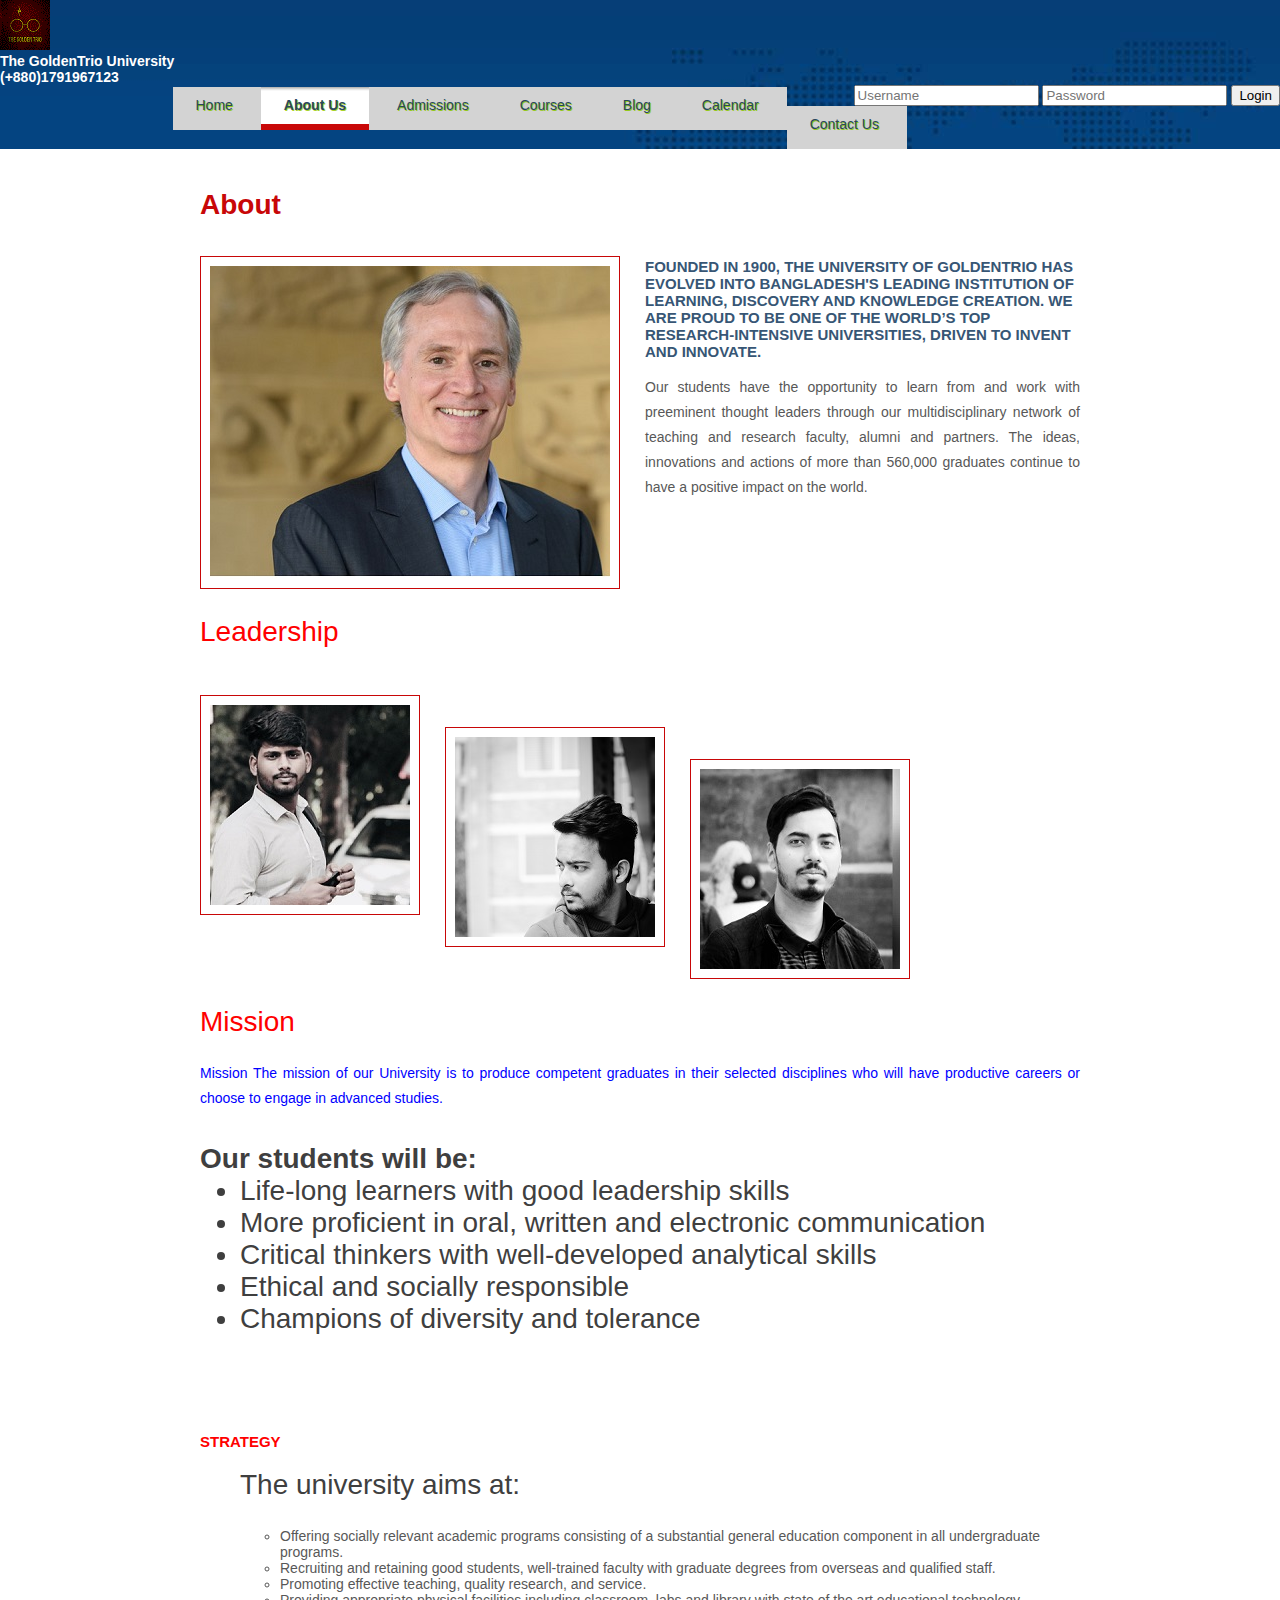
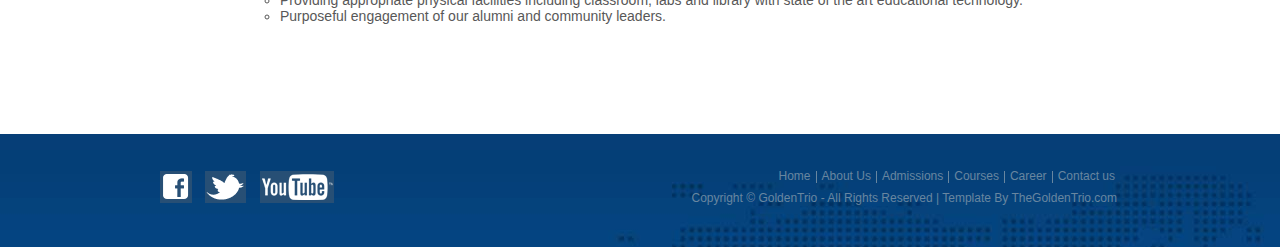
<file: about.html>
<!DOCTYPE html>
<html>
<head>
<title>The Golden Trio University | About</title>
<meta charset="UTF-8" />
<link rel="stylesheet" type="text/css" href="styles/style.css" />

</head>
<body>
<div id="page">
  <div id="header">
  	<div><a href="#"><img src="images/favicon.gif" alt="" /></a></div>
	<span style="color:white"><b>The GoldenTrio University</b> <br />
      <b>(+880)1791967123</b><br /></span>
	  <div class="login-container">
    <form action ="welcome.php" method ="post">
      <input type="text" placeholder="Username" name="username">
      <input type="text" placeholder="Password" name="psw">
      <button type="submit">Login</button>
    </form>
  </div>
    <ul>
      <li><a href="index.html">Home</a></li>
      <li class="current"><a href="about.html">About Us</a></li>
      <li><a href="admissions.html">Admissions</a></li>
      <li><a href="training-courses.html">Courses</a></li>
      <li><a href="blog.html">Blog</a></li>
      <li><a href="school-calendar.html">Calendar</a></li>
      <li><a href="contact-us.html">Contact us</a></li>
    </ul>
  </div>
   <div id="content">
		<div>
			<h3>About</h3>
				<div class="first"> <a href="#"><img src="images/7.jpg" alt="" /></a>
					<h2>Founded in 1900, the University of goldentrio has evolved into bangladesh's leading institution of learning, discovery and knowledge creation. We are proud to be one of the world’s top research-intensive universities, driven to invent and innovate.</h2>
					<p>Our students have the opportunity to learn from and work with preeminent thought leaders through our multidisciplinary network of teaching and research faculty, alumni and partners. The ideas, innovations and actions of more than 560,000 graduates continue to have a positive impact on the world.</p>
				</div>
				<div>
					<h1><p style=color:Red> Leadership</h1></p>
					<div class="first"> <br>
						<a href="#"><img src="images/img1.jpg" alt="" /></a>
						<br>
						<br>
		
						<a href="#"><img src="images/img3.jpg" alt="" /></a>
						<br>
						<br>
						<a href="#"><img src="images/img4.jpg" alt="" /></a><br>
						<p>                   </p>
					</div>
	  
	  
						<div>
						    <h1><p style=color:Red> Mission</p></h1>
							<p style=color:blue>Mission The mission of our University is to produce competent graduates in their selected disciplines who will have productive careers or choose to engage in advanced studies.</p>
							<br>
							<br>
							<p style=color:black>  
								<b><h1>Our students will be:<h1></b>
								<ul>
								  <li>Life-long learners with good leadership skills</li>
								  <li>More proficient in oral, written and electronic communication</li>
								  <li>Critical thinkers with well-developed analytical skills</li>
								  <li>Ethical and socially responsible</li>
								  <li>Champions of diversity and tolerance</li>
								</ul>
							</p>	
						</div>
	  
	  
	  
						<div>
							<h2><p style=color:Red>Strategy</h2></p>
							<p>
							<ul><h1>
							The university aims at:
							</h1><ul>
							<li>Offering socially relevant academic programs consisting of a substantial general education component in all undergraduate programs.</li>
							<li>Recruiting and retaining good students, well-trained faculty with graduate degrees from overseas and qualified staff.</li>
							<li>Promoting effective teaching, quality research, and service.</li>
							<li>Providing appropriate physical facilities including classroom, labs and library with state of the art educational technology.</li>
							<li>Purposeful engagement of our alumni and community leaders.</li>
							</ul></p>
							
						</div>
				</div>
		</div>
	</div>
  <div id="footer">
    <div>
      <div id="connect"> <a href="#"><img src="images/icon-facebook.gif" alt="" /></a> <a href="#"><img src="images/icon-twitter.gif" alt="" /></a> <a href="#"><img src="images/icon-youtube.gif" alt="" /></a> </div>
      <div class="section">
        <ul>
          <li><a href="index.html">Home</a></li>
          <li><a href="about.html">About Us</a></li>
          <li><a href="admissions.html">Admissions</a></li>
          <li><a href="training-courses.html">Courses</a></li>
          <li><a href="career.html">Career</a></li>
          <li class="last"><a href="contact-us.html">Contact us</a></li>
        </ul>
        <p>Copyright &copy; <a href="#">GoldenTrio</a> - All Rights Reserved | Template By <a target="_blank" href="#">TheGoldenTrio.com</a></p>
      </div>
    </div>
  </div>
</div>
</body>
</html>
</file>
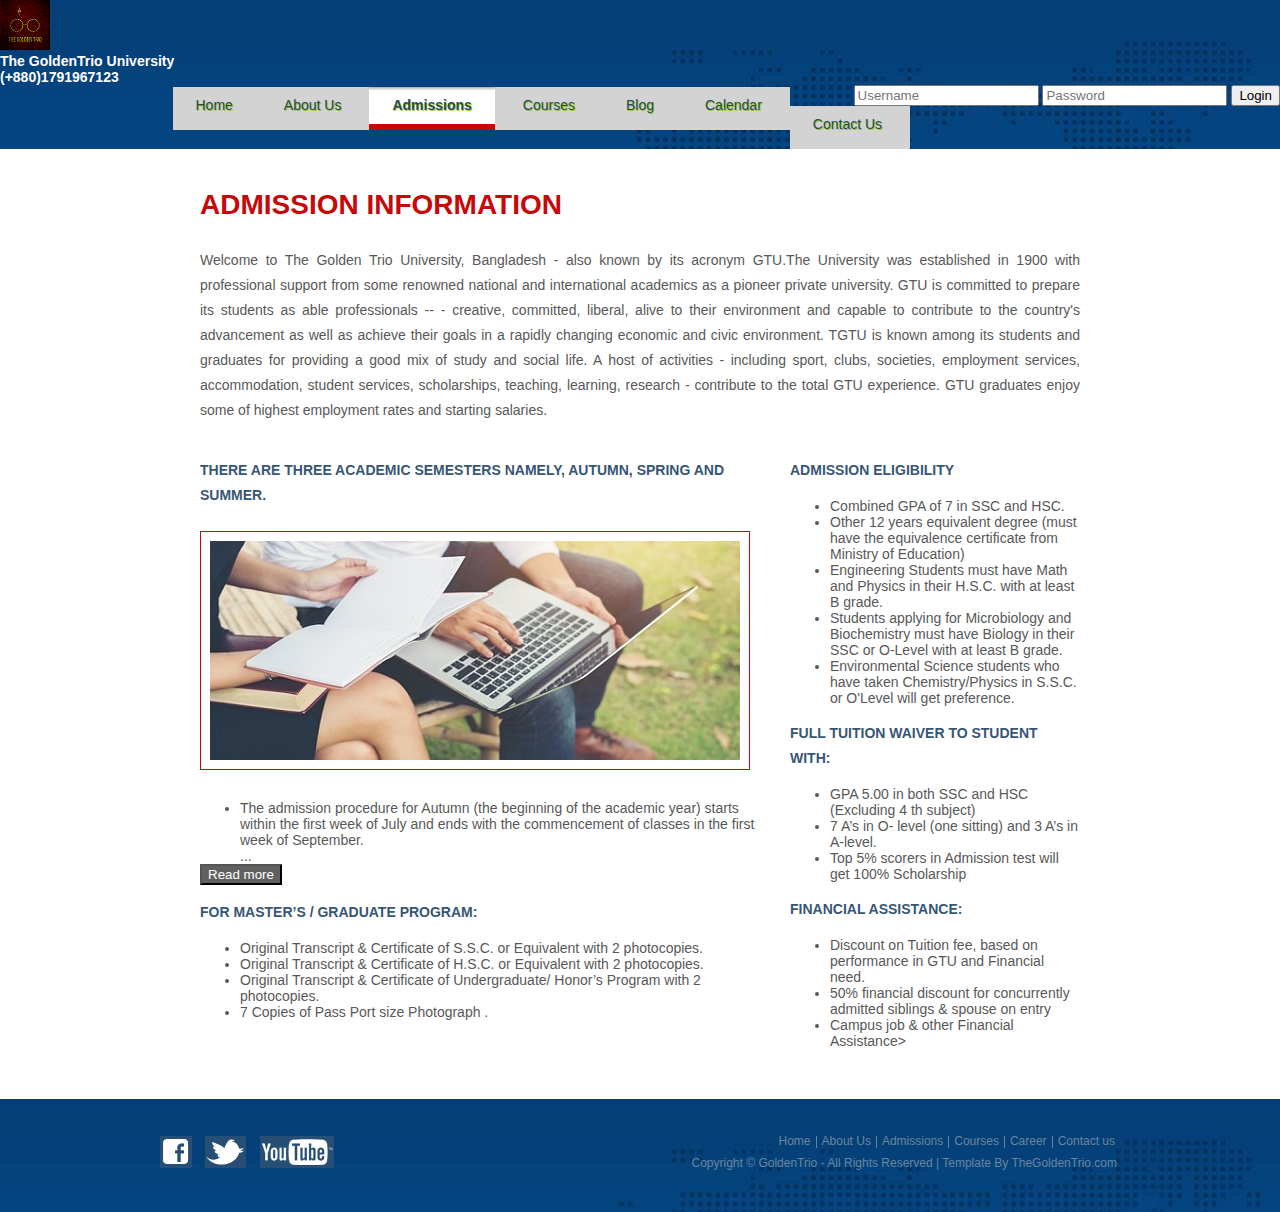
<file: admissions.html>
<!DOCTYPE html>
<html>
<head>
<title>The Golden Trio | Admissions</title>
<meta charset="UTF-8" />
<link rel="stylesheet" type="text/css" href="styles/style.css" />

</head>
<body>
<div id="page">
  <div id="header">
  	<div><a href="#"><img src="images/favicon.gif" alt="" /></a></div>
	<span style="color:white"><b>The GoldenTrio University</b> <br />
      <b>(+880)1791967123</b><br /></span>
	  <div class="login-container">
    <form action ="welcome.php" method ="post">
      <input type="text" placeholder="Username" name="name">
      <input type="text" placeholder="Password" name="psw">
      <button type="submit">Login</button>
    </form>
  </div>
    <ul>
      <li><a href="index.html">Home</a></li>
      <li><a href="about.html">About Us</a></li>
      <li class="current"><a href="admissions.html">Admissions</a></li>
      <li><a href="training-courses.html">Courses</a></li>
      <li><a href="blog.html">Blog</a></li>
      <li><a href="school-calendar.html">Calendar</a></li>
      <li><a href="contact-us.html">Contact us</a></li>
    </ul>
  </div>
  <div id="content">
    <div>
      <h3>ADMISSION INFORMATION</h3>
      <p>Welcome to The Golden Trio University, Bangladesh - also known by its acronym GTU.The University was established in 1900 with professional support
		from some renowned national and international academics as a pioneer private university. GTU is committed to prepare its students as able
		professionals -- - creative, committed, liberal, alive to their environment and capable to contribute to the country's advancement as well as
		achieve their goals in a rapidly changing economic and civic environment.
		TGTU is known among its students and graduates for providing a good mix of study and social life. 
		A host of activities - including sport, clubs, societies, employment services, accommodation, student services, scholarships, teaching, 
		learning, research - contribute to the total GTU experience. GTU graduates enjoy some of highest employment rates and starting salaries.</p>
      <div class="section">
        <div id="aside">
          <h5><b>There are three academic semesters namely, Autumn, Spring and Summer.</b> </h5>
		  <div class="first"> <a href="#"><img src="images/course.jpg" alt="" /></a></div>
          <p><ul>
						<li>The admission procedure for Autumn (the beginning of the academic year) starts within the first week of July and ends with the commencement of classes in the first week of September.</li><span id="dots">...</span><span id="more"> <li>The admission procedure for Spring starts within the first week of November and ends with the commencement of classes in the second week of January.</li> 
						<li>The admission procedure for Summer takes place in the second week of March and ends with the commencement of classes in the second week of May.</li>
					</ul></span></p>
		  <button onclick="myFunction()" id="myBtn" class="w3-button w3-dark-grey">Read more</button>
		  <script>
function myFunction() {
  var dots = document.getElementById("dots");
  var moreText = document.getElementById("more");
  var btnText = document.getElementById("myBtn");

  if (dots.style.display === "none") {
    dots.style.display = "inline";
    btnText.innerHTML = "Read more"; 
    moreText.style.display = "none";
  } else {
    dots.style.display = "none";
    btnText.innerHTML = "Read less"; 
    moreText.style.display = "inline";
  }
}</script>
						
          <h5 class="required-document-head"><b>For Master’s / Graduate Program:</b></h5>
          <p><ul class="required-document-list">
					<li>Original Transcript &amp; Certificate of S.S.C. or Equivalent with 2  photocopies.</li>
					<li>Original Transcript &amp; Certificate of H.S.C. or Equivalent with 2  photocopies.</li>
					<li>Original Transcript &amp; Certificate of Undergraduate/ Honor’s Program with 2 photocopies.</li>
					<li>7 Copies of Pass Port size Photograph .</li>
				</ul></p>
          </div>
        <div id="sidebar">
          <h5><b>Admission Eligibility </b></h5>
          <p><ul>
						<li>Combined GPA of 7 in SSC and HSC.</li>
						<li>Other 12 years equivalent degree (must have the equivalence certificate from Ministry of Education)</li>
						<li>Engineering Students must have Math and Physics in their H.S.C. with at least B grade.</li>
						<li>Students applying for Microbiology and Biochemistry must have Biology in their SSC or O-Level with at least B grade.</li>
						<li>Environmental Science students who have taken Chemistry/Physics in S.S.C. or O'Level will get preference.</li>
						</li>
					</ul></p>
          <h5><b>Full Tuition waiver to student with:</b></h5>
          <p><ul>
						<li>GPA 5.00 in both SSC and HSC (Excluding 4 th subject)</li>
						<li>7 A’s in O- level (one sitting) and 3 A’s in A-level.</li>
						<li>Top 5% scorers in Admission test will get 100% Scholarship</li>
					</ul></p>
          <h5><b>Financial Assistance:</b></h5>
          <p><ul>
						<li>Discount on Tuition fee, based on performance in GTU and Financial need.</li>
						<li>50% financial discount for concurrently admitted siblings &amp; spouse on entry</li>
						<li>Campus job &amp; other Financial Assistance&gt;
					</li></ul></p>
        </div>
      </div>
    </div>
  </div>
  <div id="footer">
    <div>
      <div id="connect"> <a href="#"><img src="images/icon-facebook.gif" alt="" /></a> <a href="#"><img src="images/icon-twitter.gif" alt="" /></a> <a href="#"><img src="images/icon-youtube.gif" alt="" /></a> </div>
      <div class="section">
        <ul>
          <li><a href="index.html">Home</a></li>
          <li><a href="about.html">About Us</a></li>
          <li><a href="admissions.html">Admissions</a></li>
          <li><a href="training-courses.html">Courses</a></li>
          <li><a href="career.html">Career</a></li>
          <li class="last"><a href="contact-us.html">Contact us</a></li>
        </ul>
        <p>Copyright &copy; <a href="#">GoldenTrio</a> - All Rights Reserved | Template By <a target="_blank" href="#">TheGoldenTrio.com</a></p>
      </div>
    </div>
  </div>
</div>
</body>
</html>
</file>
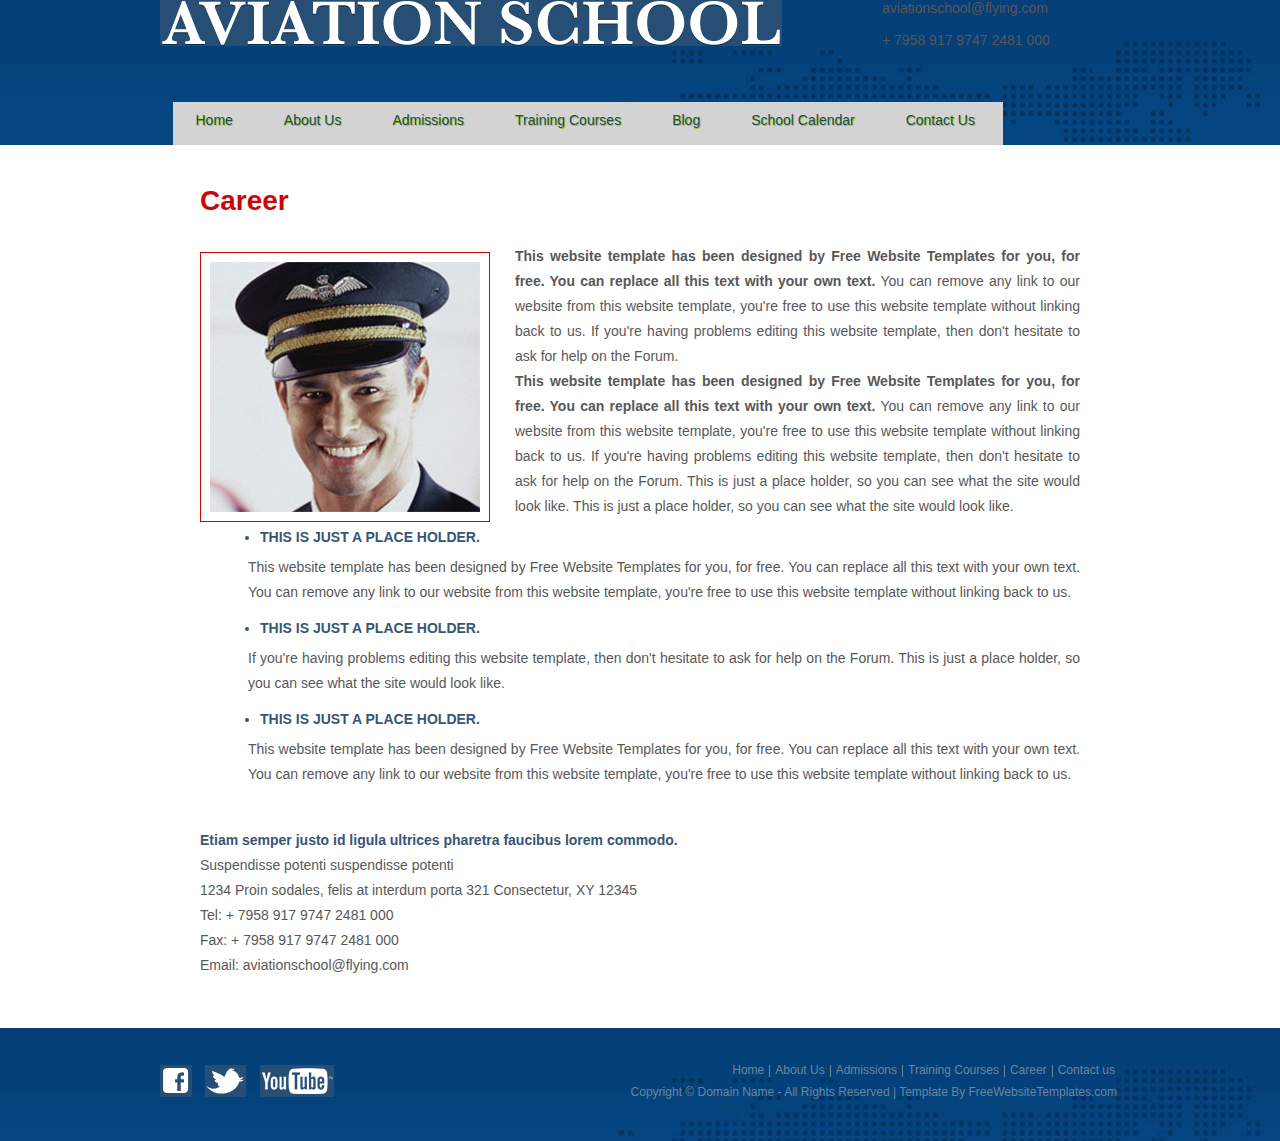
<file: career.html>
<!DOCTYPE html>
<html>
<head>
<title>Aviation School | Career</title>
<meta charset="UTF-8" />
<link rel="stylesheet" type="text/css" href="styles/style.css" />
<!--[if IE 6]><link rel="stylesheet" type="text/css" href="styles/ie6.css" /><![endif]-->
</head>
<body>
<div id="page">
  <div id="header">
    <div id="section">
      <div><a href="index.html"><img src="images/logo.gif" alt="" /></a></div>
      <span>aviationschool@flying.com <br />
      <br />
      + 7958 917 9747 2481 000</span> </div>
    <ul>
      <li><a href="index.html">Home</a></li>
      <li><a href="about.html">About Us</a></li>
      <li><a href="admissions.html">Admissions</a></li>
      <li><a href="training-courses.html">Training Courses</a></li>
      <li><a href="blog.html">Blog</a></li>
      <li><a href="school-calendar.html">School Calendar</a></li>
      <li><a href="contact-us.html">Contact us</a></li>
    </ul>
  </div>
  <div id="content">
    <div>
      <h3>Career</h3>
      <a href="#"><img src="images/model3.jpg" alt="" /></a>
      <p><strong>This website template has been designed by Free Website Templates for you, for free. You can replace all this text with your own text.</strong> You can remove any link to our website from this website template, you're free to use this website template without linking back to us. If you're having problems editing this website template, then don't hesitate to ask for help on the Forum.</p>
      <p><strong>This website template has been designed by Free Website Templates for you, for free. You can replace all this text with your own text.</strong> You can remove any link to our website from this website template, you're free to use this website template without linking back to us. If you're having problems editing this website template, then don't hesitate to ask for help on the Forum. This is just a place holder, so you can see what the site would look like. This is just a place holder, so you can see what the site would look like. </p>
      <ul class="section">
        <li> <span>This is just a place holder.</span>
          <p>This website template has been designed by Free Website Templates for you, for free. You can replace all this text with your own text. You can remove any link to our website from this website template, you're free to use this website template without linking back to us.</p>
        </li>
        <li> <span>This is just a place holder.</span>
          <p>If you're having problems editing this website template, then don't hesitate to ask for help on the Forum. This is just a place holder, so you can see what the site would look like.</p>
        </li>
        <li> <span>This is just a place holder.</span>
          <p>This website template has been designed by Free Website Templates for you, for free. You can replace all this text with your own text. You can remove any link to our website from this website template, you're free to use this website template without linking back to us.</p>
        </li>
      </ul>
      <h5>Etiam semper justo id ligula ultrices pharetra faucibus lorem commodo.</h5>
      <p>Suspendisse potenti suspendisse potenti</p>
      <p>1234 Proin sodales, felis at interdum porta 321 Consectetur, XY 12345</p>
      <p>Tel: + 7958 917 9747 2481 000</p>
      <p>Fax: + 7958 917 9747 2481 000</p>
      <p>Email: aviationschool@flying.com</p>
    </div>
  </div>
  <div id="footer">
    <div>
      <div id="connect"> <a href="#"><img src="images/icon-facebook.gif" alt="" /></a> <a href="#"><img src="images/icon-twitter.gif" alt="" /></a> <a href="#"><img src="images/icon-youtube.gif" alt="" /></a> </div>
      <div class="section">
        <ul>
          <li><a href="index.html">Home</a></li>
          <li><a href="about.html">About Us</a></li>
          <li><a href="admissions.html">Admissions</a></li>
          <li><a href="training-courses.html">Training Courses</a></li>
          <li><a href="career.html">Career</a></li>
          <li class="last"><a href="contact-us.html">Contact us</a></li>
        </ul>
        <p>Copyright &copy; <a href="#">Domain Name</a> - All Rights Reserved | Template By <a target="_blank" href="http://www.freewebsitetemplates.com/">FreeWebsiteTemplates.com</a></p>
      </div>
    </div>
  </div>
</div>
</body>
</html>
</file>
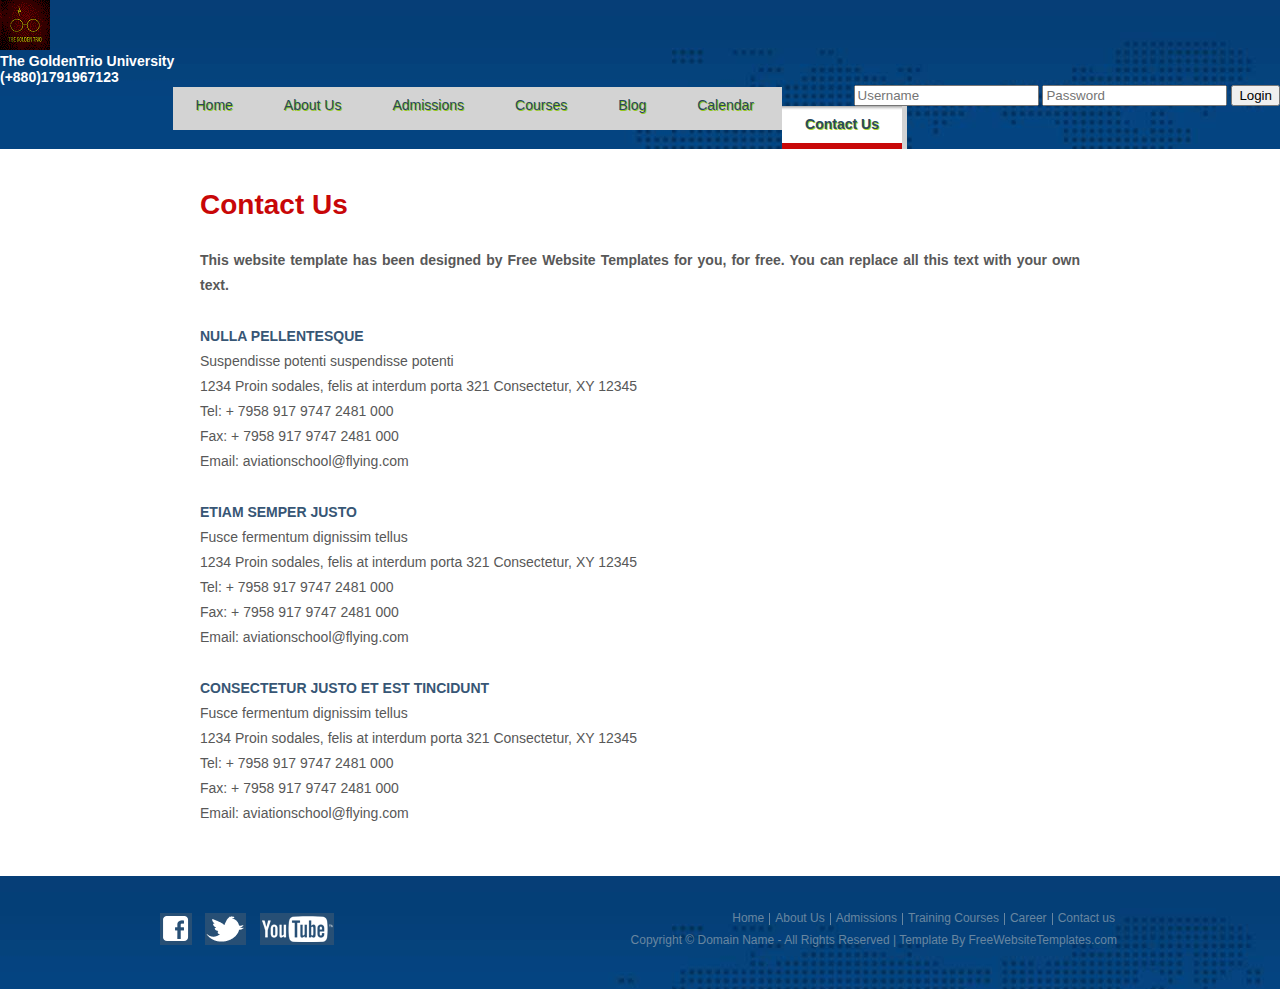
<file: contact-us.html>
<!DOCTYPE html>
<html>
<head>
<title>The Golden Trio | Contact Us</title>
<meta charset="UTF-8" />
<link rel="stylesheet" type="text/css" href="styles/style.css" />
</head>
<body>
<div id="page">
  <div id="header">
  	<div><a href="#"><img src="images/favicon.gif" alt="" /></a></div>
	<span style="color:white"><b>The GoldenTrio University</b> <br />
      <b>(+880)1791967123</b><br /></span>
	  <div class="login-container">
    <form action ="welcome.php" method ="post">
      <input type="text" placeholder="Username" name="username">
      <input type="text" placeholder="Password" name="psw">
      <button type="submit">Login</button>
    </form>
  </div>
    <ul>
      <li><a href="index.html">Home</a></li>
      <li><a href="about.html">About Us</a></li>
      <li><a href="admissions.html">Admissions</a></li>
      <li><a href="training-courses.html">Courses</a></li>
      <li><a href="blog.html">Blog</a></li>
      <li><a href="school-calendar.html">Calendar</a></li>
      <li class="current"><a href="contact-us.html">Contact us</a></li>
    </ul>
  </div>
  <div id="content">
    <div>
      <h3>Contact Us</h3>
      <p><strong>This website template has been designed by Free Website Templates for you, for free. You can replace all this text with your own text.</strong></p>
      <h5>NULLA PELLENTESQUE</h5>
      <p>Suspendisse potenti suspendisse potenti</p>
      <p>1234 Proin sodales, felis at interdum porta 321 Consectetur, XY 12345</p>
      <p>Tel: + 7958 917 9747 2481 000</p>
      <p>Fax: + 7958 917 9747 2481 000</p>
      <p>Email: aviationschool@flying.com</p>
      <h5>ETIAM SEMPER JUSTO</h5>
      <p>Fusce fermentum dignissim tellus</p>
      <p>1234 Proin sodales, felis at interdum porta 321 Consectetur, XY 12345</p>
      <p>Tel: + 7958 917 9747 2481 000</p>
      <p>Fax: + 7958 917 9747 2481 000</p>
      <p>Email: aviationschool@flying.com</p>
      <h5>CONSECTETUR JUSTO ET EST TINCIDUNT</h5>
      <p>Fusce fermentum dignissim tellus</p>
      <p>1234 Proin sodales, felis at interdum porta 321 Consectetur, XY 12345</p>
      <p>Tel: + 7958 917 9747 2481 000</p>
      <p>Fax: + 7958 917 9747 2481 000</p>
      <p>Email: aviationschool@flying.com</p>
    </div>
  </div>
  <div id="footer">
    <div>
      <div id="connect"> <a href="#"><img src="images/icon-facebook.gif" alt="" /></a> <a href="#"><img src="images/icon-twitter.gif" alt="" /></a> <a href="#"><img src="images/icon-youtube.gif" alt="" /></a> </div>
      <div class="section">
        <ul>
          <li><a href="index.html">Home</a></li>
          <li><a href="about.html">About Us</a></li>
          <li><a href="admissions.html">Admissions</a></li>
          <li><a href="training-courses.html">Training Courses</a></li>
          <li><a href="career.html">Career</a></li>
          <li class="last"><a href="contact-us.html">Contact us</a></li>
        </ul>
        <p>Copyright &copy; <a href="#">Domain Name</a> - All Rights Reserved | Template By <a target="_blank" href="http://www.freewebsitetemplates.com/">FreeWebsiteTemplates.com</a></p>
      </div>
    </div>
  </div>
</div>
</body>
</html>
</file>
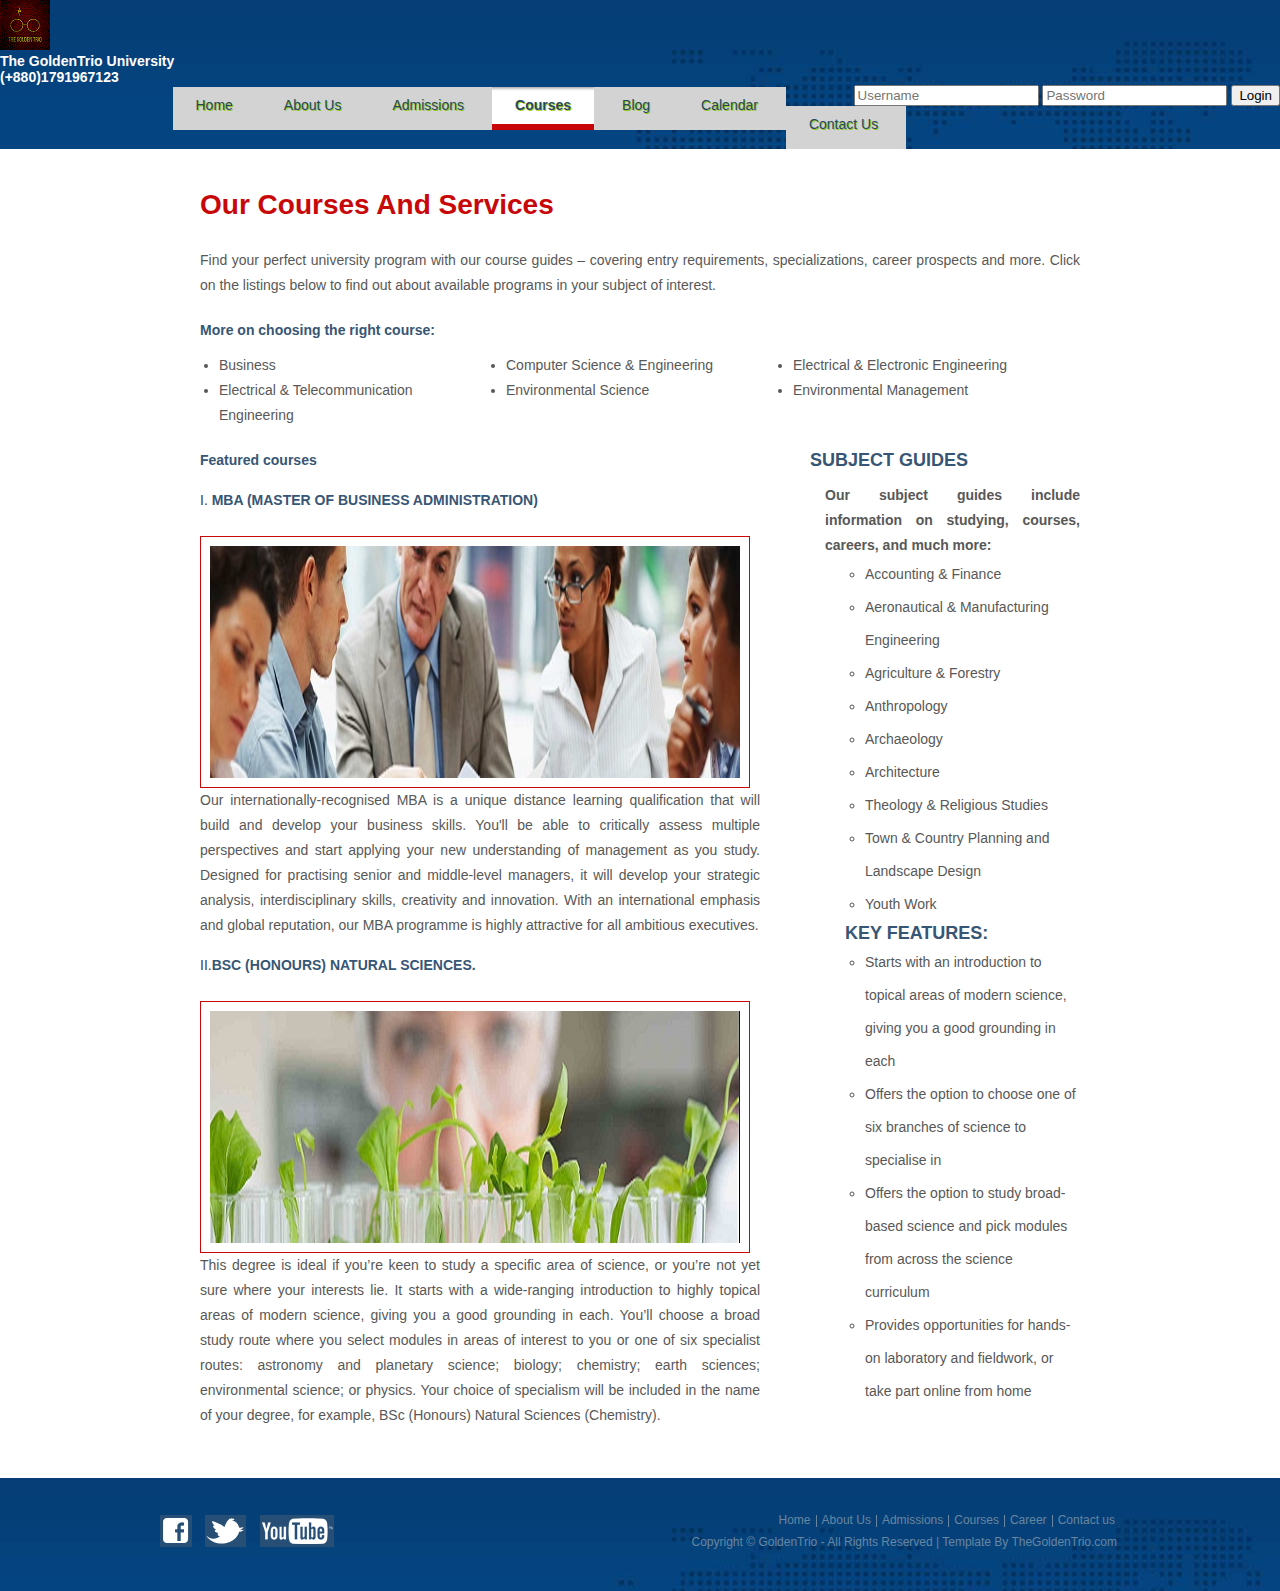
<file: training-courses.html>
<!DOCTYPE html>
<html>
<head>
<title>The Golden Trio | Courses</title>
<meta charset="UTF-8" />
<link rel="stylesheet" type="text/css" href="styles/style.css" />
</head>
<body>
<div id="page">
  <div id="header">
  	<div><a href="#"><img src="images/favicon.gif" alt="" /></a></div>
	<span style="color:white"><b>The GoldenTrio University </b><br />
      <b>(+880)1791967123</b><br /></span>
	  <div class="login-container">
    <form action="/action_page.php">
      <input type="text" placeholder="Username" name="username">
      <input type="text" placeholder="Password" name="psw">
      <button type="submit">Login</button>
    </form>
  </div>
    <ul>
      <li><a href="index.html">Home</a></li>
      <li><a href="about.html">About Us</a></li>
      <li><a href="admissions.html">Admissions</a></li>
      <li class="current"><a href="training-courses.html">Courses</a></li>
      <li><a href="blog.html">Blog</a></li>
      <li><a href="school-calendar.html">Calendar</a></li>
      <li><a href="contact-us.html">Contact us</a></li>
    </ul>
  </div>
  <div id="content">
    <div>
      <h3><b>Our Courses And Services</b></h3>
      <p>Find your perfect university program with our course guides – covering entry requirements, specializations, career prospects and more. 
	  Click on the listings below to find out about available programs in your subject of interest.</p>
			<h4><b>More on choosing the right course:
			</b></h4>
      <ul class="services">
        <li>Business</li>
		<li>Computer Science &amp; Engineering</li>
		<li>Electrical &amp; Electronic Engineering</li>
		<li>Electrical &amp; Telecommunication Engineering</li>
		<li>Environmental Science</li>
		<li>Environmental Management</li>
      </ul>
      <div class="section">
        <div id="aside">
          <h4><b>Featured courses</b></h4>
          <h5><span>I.</span><b> MBA (Master of Business Administration)</b></h5>
		  <a href="#"><img src="images/course1.jpg" alt="" /></a>
          <p>Our internationally-recognised MBA is a unique distance learning qualification that will build and develop your business skills. 
		  You'll be able to critically assess multiple perspectives and start applying your new understanding of management as you study. 
		  Designed for practising senior and middle-level managers, it will develop your strategic analysis, interdisciplinary skills, creativity 
		  and innovation.
		  With an international emphasis and global reputation, our MBA programme is highly attractive for all ambitious executives.</p>
          <h5><span>II.</span><b>BSc (Honours) Natural Sciences.</b></h5>
		  <a href="#"><img src="images/final.jpg" alt="" /></a>
          <p>This degree is ideal if you’re keen to study a specific area of science, or you’re not yet sure where your interests lie.
		  It starts with a wide-ranging introduction to highly topical areas of modern science, giving you a good grounding in each. 
		  You’ll choose a broad study route where you select modules in areas of interest to you or one of six specialist routes: astronomy and
		  planetary science; biology; chemistry; earth sciences; environmental science; or physics. 
		  Your choice of specialism will be included in the name of your degree, for example, BSc (Honours) Natural Sciences (Chemistry).</p>
          </div>
        <div id="sidebar">
          <h6><b>Subject Guides</b></h6>
          <ul class="links">
            <p><b>Our subject guides include information on studying, courses, careers, and much more:</b></p>
				<ul>
				<li>Accounting &amp; Finance</li>
				<li>Aeronautical &amp; Manufacturing Engineering</li>
				<li>Agriculture &amp; Forestry</li>
				<li>Anthropology</li>
				<li>Archaeology</li>
				<li>Architecture</li>
				<li>Theology &amp; Religious Studies</li>
				<li>Town &amp; Country Planning and Landscape Design</li>
				<li>Youth Work</li>
				</ul>
				<h6><b>Key features:</b></h6>
			<ul>
	<li>Starts with an introduction to topical areas of modern science, giving you a good grounding in each</li>
	<li>Offers the option to choose one of six branches of science to specialise in</li>
	<li>Offers the option to study broad-based science and pick modules from across the science curriculum</li>
	<li>Provides opportunities for hands-on laboratory and fieldwork, or take part online from home</li>
</ul>
        </div>
      </div>
    </div>
  </div>
  <div id="footer">
    <div>
      <div id="connect"> <a href="#"><img src="images/icon-facebook.gif" alt="" /></a> <a href="#"><img src="images/icon-twitter.gif" alt="" /></a> <a href="#"><img src="images/icon-youtube.gif" alt="" /></a> </div>
      <div class="section">
        <ul>
          <li><a href="index.html">Home</a></li>
          <li><a href="about.html">About Us</a></li>
          <li><a href="admissions.html">Admissions</a></li>
          <li><a href="training-courses.html">Courses</a></li>
          <li><a href="career.html">Career</a></li>
          <li class="last"><a href="contact-us.html">Contact us</a></li>
        </ul>
        <p>Copyright &copy; <a href="#">GoldenTrio</a> - All Rights Reserved | Template By <a target="_blank" href="#">TheGoldenTrio.com</a></p>
      </div>
    </div>
  </div>
</div>
</body>
</html>
</file>
<file: styles/style.css>
@keyframes s{
0%{
	left: 0;


}
20%{
	left: 0;
}
25%{
	left: -100%;

}
45%{
	left: -100%;

}
50%{
	left: -200%;

}
70%{
	left: -200%;
}
75%{

	left: -300%;

}
95%{
	left: -300%;

}
100%{
	left: -400%;
	
}
}

body{
	background:#fff url(../images/background.gif) repeat-x center 187px;
	color:#585858;
	font-family:Arial;
	font-size:14px;
	margin:0;
	min-width:960px;
}


a{
	outline:none;
}
img{
	border:none;
}
#header div#section:after, #header ul:after, #content div:after, #content div ul.services:after, #footer div:after, #footer div div.section ul:after{
	clear:both;
	content:" ";
	display:block;
	font-size:0;
	height:0;
	visibility:hidden;
}
#page{
	background:white no-repeat center 180px;
	width:100%;
}
#header{
	background:url(../images/banner.jpg) no-repeat  ;
	height:auto;
	overflow:hidden;
	position:relative;
}
#header div#section{
	height:100px;
	margin:0 auto;
	width:960px;
	
 
}
.login-container{
	float:right;
	height:auto;
	width:auto;
	position:relative;
}

#header div#section div{
	float:left;
	margin-top:0px;
	margin-right:100px;
}
#header div#section div a{
	display:;
}

#header ul{
	list-style:none;
	margin:2px auto 0;
	padding:0;
	width:935px;
}
#header ul li{
	float:left;
	padding-right:5px;
	background-color:Lightgray;
}
#header ul li a{
	color:#28475C;
	display:block;
	font-size:14px;
	height:43px;
	line-height:37px;
	padding:0 23px;
	text-align:center;
	text-decoration:none;
	text-shadow:1px 1px 0 #94C81D;
	text-transform:capitalize;
}
#header ul li.current, #header ul li:hover{
	height:43px;
}
#header ul li.current a{
	background:url(../images/bg-menu.gif) repeat-x;
	color:#2a495e;
	font-weight:bold;
	text-shadow:1px 1px 0 #a8d32c;
}
#header ul li a:hover{
	background:url(../images/bg-menu.gif) repeat-x;
}
#header div#tagline{
	overflow:scroll;
	height:auto;
	width:auto;
}
#header div#tagline div figure img{
	background:white repeat;
	float:left;
	width:9%;
	
}

#header div#tagline figure {
	position: relative;
	width: 500%;
	margin: 0;
	left: 0;
	text-align: left;
	font-size: 0;
	animation: 20s s infinite;


}

#header div#tagline div h4{
	font-family:Georgia, "Times New Roman", Times, serif;
	font-size:50px;
	font-weight:bold;
	line-height:70px;
	margin:0;
	padding-top:100px;
	text-shadow:0 1px 0 #FFFFFF;
	width:450px;
}
#header div#tagline div p{
	font-size:24px;
	line-height:35px;
	margin:0;
	padding-top:20px;
	text-shadow:0 1px 1px #FFFFFF;
	width:340px;
}
#content{
	background:white top center;
	margin:0 auto;
	min-height:174px;
	overflow:hidden;
	position:relative;
	width:960px;
	;
}
#content div#home{
	background:white no-repeat top center;
	margin:-0 auto 0;
	min-height:174px;
	overflow:hidden;
	padding:0;
	position:relative;
	width:960px;
}
#content p a{
	color:black;
	text-decoration:underline;
}
h4 a, div#aside p span a{
	color:#375675;
	text-decoration:underline;
}
#content div{
	background:#fff;
	margin:10px auto 20px;
	padding:30px;
	width:880px;
}
#more {display: none;}
.w3-dark-grey, .w3-hover-dark-grey:hover, .w3-dark-gray, .w3-hover-dark-gray:hover {
    color: #fff!important;
    background-color: #616161!important;
}


#content div div{
	margin:0;
	padding:0 0 30px;
	width:auto;
}
#content div div.first{
 *height:200px;
}
#content div div h2{
	color:#375675;
	font-weight:bold;
	padding-top:10px;
}

#content div#home div{
	background:none;
	margin:10px auto 20px;
	padding:30px;
	width:880px;
}
#content div ul.section{
	color:#375675;
	font-size:14px;
	font-weight:bold;
	list-style:disc;
	margin:10px 0 10px 20px;
}
#content div ul.section li{
	float:none;
	padding-bottom:0;
	width:auto;
}
#content div ul.section li span{
	color:#375675;
	text-transform:uppercase;
}
#content div ul.section li p{
	color:#585858;
	font-weight:normal;
	line-height:25px;
	margin-left:-12px;
	padding-bottom:15px;
	padding-top:10px;
}
#content div p span.first{
	color:#375675;
	display:block;
	font-size:14px;
	font-weight:bold;
	padding-bottom:10px;
	text-transform:uppercase;
}
#content div#home div div#aside, #content div#home div div#calendar{
	min-height:300px;
	margin:0;
	padding:0;
}
#content div#home div div#aside{
	float:left;
	padding:0;
	width:570px;
}
#content div div.section div#aside{
	float:left;
	margin:0;
	padding:0;
	width:560px;
}
#content div#home div div#aside ul{
	list-style:none !important;
	padding-left:0 !important;
	padding-top:0 !important;
}
#content div#home div div#aside div{
	margin-bottom:40px;
	float:none;
	margin-left:0;
	margin-top:0;
	min-height:0;
	padding:0;
	width:550px;
	
}
#content div div ul{
	margin:0;
}
#content div h5{
	color:#375675;
	font-size:14px;
	font-weight:bold;
	margin:30px 0 5px;
}
#content div#home div div#aside div h1, #content div h1{
	color:#3f3f3f;
	font-size:28px;
	font-weight:normal;
	margin:0;
	padding-bottom:27px;
}
#content div h3{
	color:#c80708;
	font-size:28px;
	font-weight:bold;
	margin:0;
	padding-bottom:27px;
}
#content div#home div div#aside h2 span.last, #content div h1 span.last, #content div h2 span.last{
	color:#c80708;
	padding:0;
	font-weight:bold;
}
#content div#home div div#aside div img, #content div img{
	border:1px solid #C80708;
	float:left;
	margin-right:15px;
	margin-top:8px;
	padding:9px;
}
#content div img{
	margin-right:25px;
}
#content div#home div div#aside div p{
	padding-top:12px;
}
#content div#home div div#aside div p, #content div p{
	line-height:25px;
	margin:0;
	padding-bottom:0;
	text-align:justify;
}
#content div#home div div#aside ul li{
	border:none;
	float:left;
	margin-right:0;
	padding-bottom:0;
	padding-right:25px;
	padding-top:0;
	width:260px;
}
#content div#home div div#aside ul li:first-child{
	padding-left:0;
}
#content div#home div div#aside ul li h2{
	font-size:20px;
	font-weight:normal;
	margin:0;
	padding:0;
	text-transform:none;
}
#content div h2{
	font-size:15px;
	font-weight:normal;
	margin:0;
	padding-bottom:15px;
	padding-top:40px;
	text-transform:uppercase;
}
#content div h4{
	color:#375675;
	font-size:14px;
	font-weight:bold;
	line-height:25px;
	margin:0;
	padding-top:20px;
}
#content div ul.services{
	list-style:disc;
	margin:10px 0 0 19px;
	padding:0;
 *padding-bottom:20px;
}
#content div ul.services li{
	float:left;
	line-height:25px;
	margin-right:57px;
	width:230px;
}
#content div div.section{
	float:none;
	margin:20px 0 0;
	padding:0;
	width:auto;
}
#content div div.calendar{
	float:none;
	margin-top:-20px;
 *margin-top:-30px;
	padding:0 20px;
	width:auto;
}
#content div div.calendar dl{
	float:left;
	width:278px;
}
#content div div.calendar dl dt{
	color:#375675;
	font-size:14px;
	font-weight:bold;
	padding-bottom:5px;
	padding-top:20px;
 *padding-top:45px;
}
#content div div.calendar dl dd{
	line-height:25px;
	margin:0;
	padding:0;
}
#content div div.section div h4{
	padding-top:0;
	width:400px;
}
#content div div.section div h5, #content div div.section div h6{
	color:#375675;
	font-weight:bold;
	line-height:25px;
	margin:0;
	padding:15px 0;
	text-transform:uppercase;
}
#content div div.section div h6{
	margin:0;
	padding:0;
	font-size:18px;
	text-indent:20px;
}
#content div div.section div h5 span{
	color:#3F3F3F;
	font-weight:normal;
}
#content div div.section div#sidebar ul.links{
	list-style:disc;
	margin:10px 0 0 20px;
	padding-top:0;
	padding-left:15px;
	width:auto;
}
#content div div.section div#sidebar ul.blog li{
	line-height:15px;
	border:none;
	float:left;
	height:auto;
	padding:0;
	width:auto;
}
#content div div.section div#sidebar ul.blog li div h2{
	font-size:14px;
	font-weight:bold;
	margin:0;
	padding:0;
}
#content div div.section div#sidebar ul.blog li div h2 a{
	line-height:19px;
	text-transform:uppercase;
	color:#375675;
	text-align:left;
	text-decoration:none;
}
#content div div.section div#sidebar ul.blog li div{
	margin:0;
	padding:0;
	width:auto;
}
#content div div.section div#sidebar ul.blog li p{
	padding:15px 0;
}
#content div div.section div#sidebar ul.links li{
	border:none;
	float:none;
	height:auto;
	line-height:33px;
	padding:0;
	width:auto;
}
#content div#home div div#aside ul li h2 a, #content div h2{
	color:#3f3f3f;
	text-decoration:none;
}
#content div#home div div#aside ul li p{
	line-height:25px;
	padding-top:20px !important;
	padding-bottom:0 !important;
	text-align:justify;
	margin-top:0;
}
#content div#home div div#calendar{
	float:left;
	margin-left:5px;
	padding:0;
	width:305px;
}
#content div div.section div#sidebar{
	float:left;
	margin-left:30px;
	margin-top:0;
	padding:0;
	width:290px;
}
#content div div.section div#sidebar ul.blog{
	float:left;
	list-style:none;
	margin-top:0;
	padding:5px 0 0;
	width:290px;
}
#content div#home div div#calendar h3{
	font-size:28px;
	font-weight:bold;
	margin:0;
}
#content div#home div div#calendar h3{
	color:#c80708;
	display:block;
	text-decoration:none;
}
#content div#home div div#calendar ul{
	list-style:none;
	padding-left:0;
	padding-top:8px;
}
#content div#home div div#calendar ul li{
	margin-right:0;
	padding:0 0 20px;
	width:auto;
}
#content div#home div div#calendar ul li div{
	height:43px;
	margin-bottom:0 !important;
	margin-left:0 !important;
	margin-top:0 !important;
	min-height:0 !important;
	padding:0;
	width:270px !important;
}
#content div#home div div#calendar ul li div span, #content div div.section div#sidebar ul li div span{
	background:#274e75;
	color:#FEFEFF;
	float:left;
	font-size:14px;
	font-weight:bold;
	margin-right:5px;
	padding:3px 5px;
	text-align:right;
}
#content div#home div div#calendar ul li div h2{
	font-size:18px;
	font-weight:normal;
	margin:0;
	padding:0;
}
#content div#home div div#calendar ul li div h2 a{
	color:#375675;
	display:block;
	line-height:19px;
	text-align:left;
	text-decoration:none;
	text-transform:none;
}
#content div#home div div#calendar ul li p{
	border-bottom:1px solid #c2c2c2;
	color:#5E5E5E;
	line-height:25px;
	padding:15px 0;
	text-align:justify;
}
#content div h3 div{
	border:1px dashed red;
	float:left;
}
#footer{
	background:#274F75 url(../images/banner.jpg) repeat-x;
	min-height:113px;
	width:100%;
}
#footer div{
	font-size:12px;
	margin:0 auto;
	padding-top:37px;
	position:relative;
	width:960px;
}
#footer div div#connect{
	float:left;
	padding:0;
	width:250px;
}
#footer div div#connect a{
	display:inline-block;
	padding-right:10px;
}
#footer div div.section{
	float:right;
	padding:0;
	width:700px;
}
#footer div div.section ul{
	list-style:none;
	margin:0;
	padding:0;
	position:absolute;
	right:0;
	top:0;
}
#footer div div.section ul li{
	border-left:1px solid #6886a0;
	float:left;
	padding:0 5px;
}
#footer div div.section ul li.last{
	border-right:0;
}
#footer div div.section ul li:first-child{
	border:none;
}
#footer a{
	color:#6886A0;
	text-decoration:none;
}
#footer div div.section ul li a{
	display:block;
	height:12px;
	line-height:10px;
}
#footer a:hover{
	color:#fff;
}
#footer div div.section p{
	color:#6886A0;
	margin:0;
	padding:20px 3px 0;
	text-align:right;
}
</file>
<file: styles/ie6.css>
/* Template by freewebsitetemplates.com */

#header ul li a, #footer div div.section ul li a  {
	display: inline-block;
}

#header div#tagline {
	height: 353px;
}

#content div div.section div#sidebar {
	margin-left: 29px;
}

#footer div div.section ul li {
	border-right: 1px solid #6886a0;
	border-left: none;
}

#footer div div.section ul li a {
	line-height: 10px;
	padding-top: 2px;
}

#content div ul.services {
	padding: 0 0 20px 0;
}

#content div ul.services li {
	margin-right: 0;
	width: 280px;
}

#content div div.first {
	height: 90px;
}
</file>
